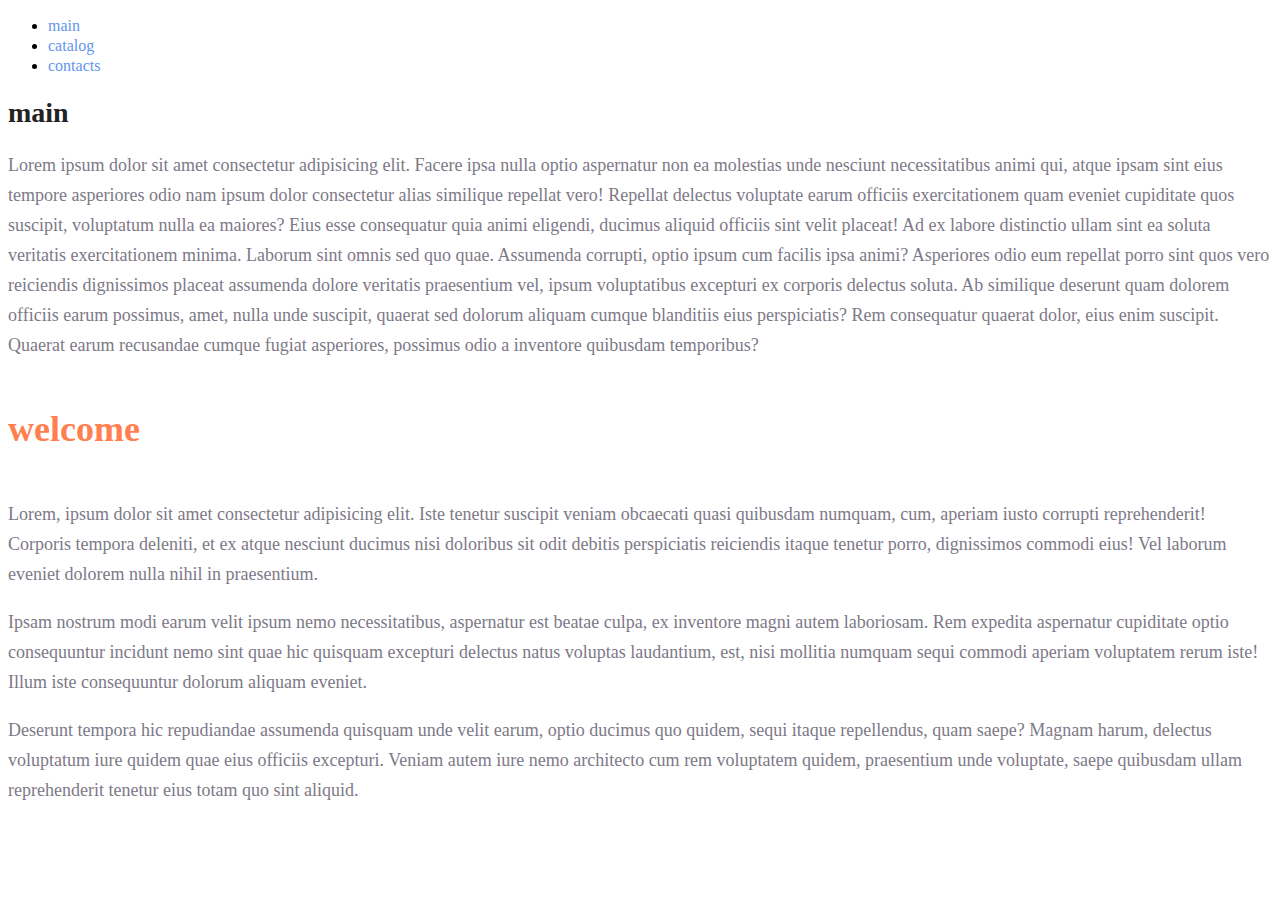
<file: index.html>
<!DOCTYPE html>
<html lang="en">
<head>
    <meta charset="UTF-8">
    <meta name="viewport" content="width=device-width, initial-scale=1.0">
    <title>main</title>
    <link rel="stylesheet" href="style.css">
  
</head>
<body>
    <nav>
        <ul>
            <li><a class="link" href="">main</a></li>
            <li><a class="link" href="./catalog/catalog.html">catalog</a></li>
            <li><a class="link" href="">contacts</a></li>
        </ul>
    </nav>
    <h1 class="title">main</h1>
    <p class="para">Lorem ipsum dolor sit amet consectetur adipisicing elit. Facere ipsa nulla optio aspernatur non ea molestias unde nesciunt necessitatibus animi qui, atque ipsam sint eius tempore asperiores odio nam ipsum dolor consectetur alias similique repellat vero! Repellat delectus voluptate earum officiis exercitationem quam eveniet cupiditate quos suscipit, voluptatum nulla ea maiores? Eius esse consequatur quia animi eligendi, ducimus aliquid officiis sint velit placeat! Ad ex labore distinctio ullam sint ea soluta veritatis exercitationem minima. Laborum sint omnis sed quo quae. Assumenda corrupti, optio ipsum cum facilis ipsa animi? Asperiores odio eum repellat porro sint quos vero reiciendis dignissimos placeat assumenda dolore veritatis praesentium vel, ipsum voluptatibus excepturi ex corporis delectus soluta. Ab similique deserunt quam dolorem officiis earum possimus, amet, nulla unde suscipit, quaerat sed dolorum aliquam cumque blanditiis eius perspiciatis? Rem consequatur quaerat dolor, eius enim suscipit. Quaerat earum recusandae cumque fugiat asperiores, possimus odio a inventore quibusdam temporibus?</p>
    <h2 class="subtitle">welcome</h2>
    <p class="para">Lorem, ipsum dolor sit amet consectetur adipisicing elit. Iste tenetur suscipit veniam obcaecati quasi quibusdam numquam, cum, aperiam iusto corrupti reprehenderit! Corporis tempora deleniti, et ex atque nesciunt ducimus nisi doloribus sit odit debitis perspiciatis reiciendis itaque tenetur porro, dignissimos commodi eius! Vel laborum eveniet dolorem nulla nihil in praesentium.</p>
    <p class="para">Ipsam nostrum modi earum velit ipsum nemo necessitatibus, aspernatur est beatae culpa, ex inventore magni autem laboriosam. Rem expedita aspernatur cupiditate optio consequuntur incidunt nemo sint quae hic quisquam excepturi delectus natus voluptas laudantium, est, nisi mollitia numquam sequi commodi aperiam voluptatem rerum iste! Illum iste consequuntur dolorum aliquam eveniet.</p>
    <p class="para">Deserunt tempora hic repudiandae assumenda quisquam unde velit earum, optio ducimus quo quidem, sequi itaque repellendus, quam saepe? Magnam harum, delectus voluptatum iure quidem quae eius officiis excepturi. Veniam autem iure nemo architecto cum rem voluptatem quidem, praesentium unde voluptate, saepe quibusdam ullam reprehenderit tenetur eius totam quo sint aliquid.</p>
</body>
</html>
</file>
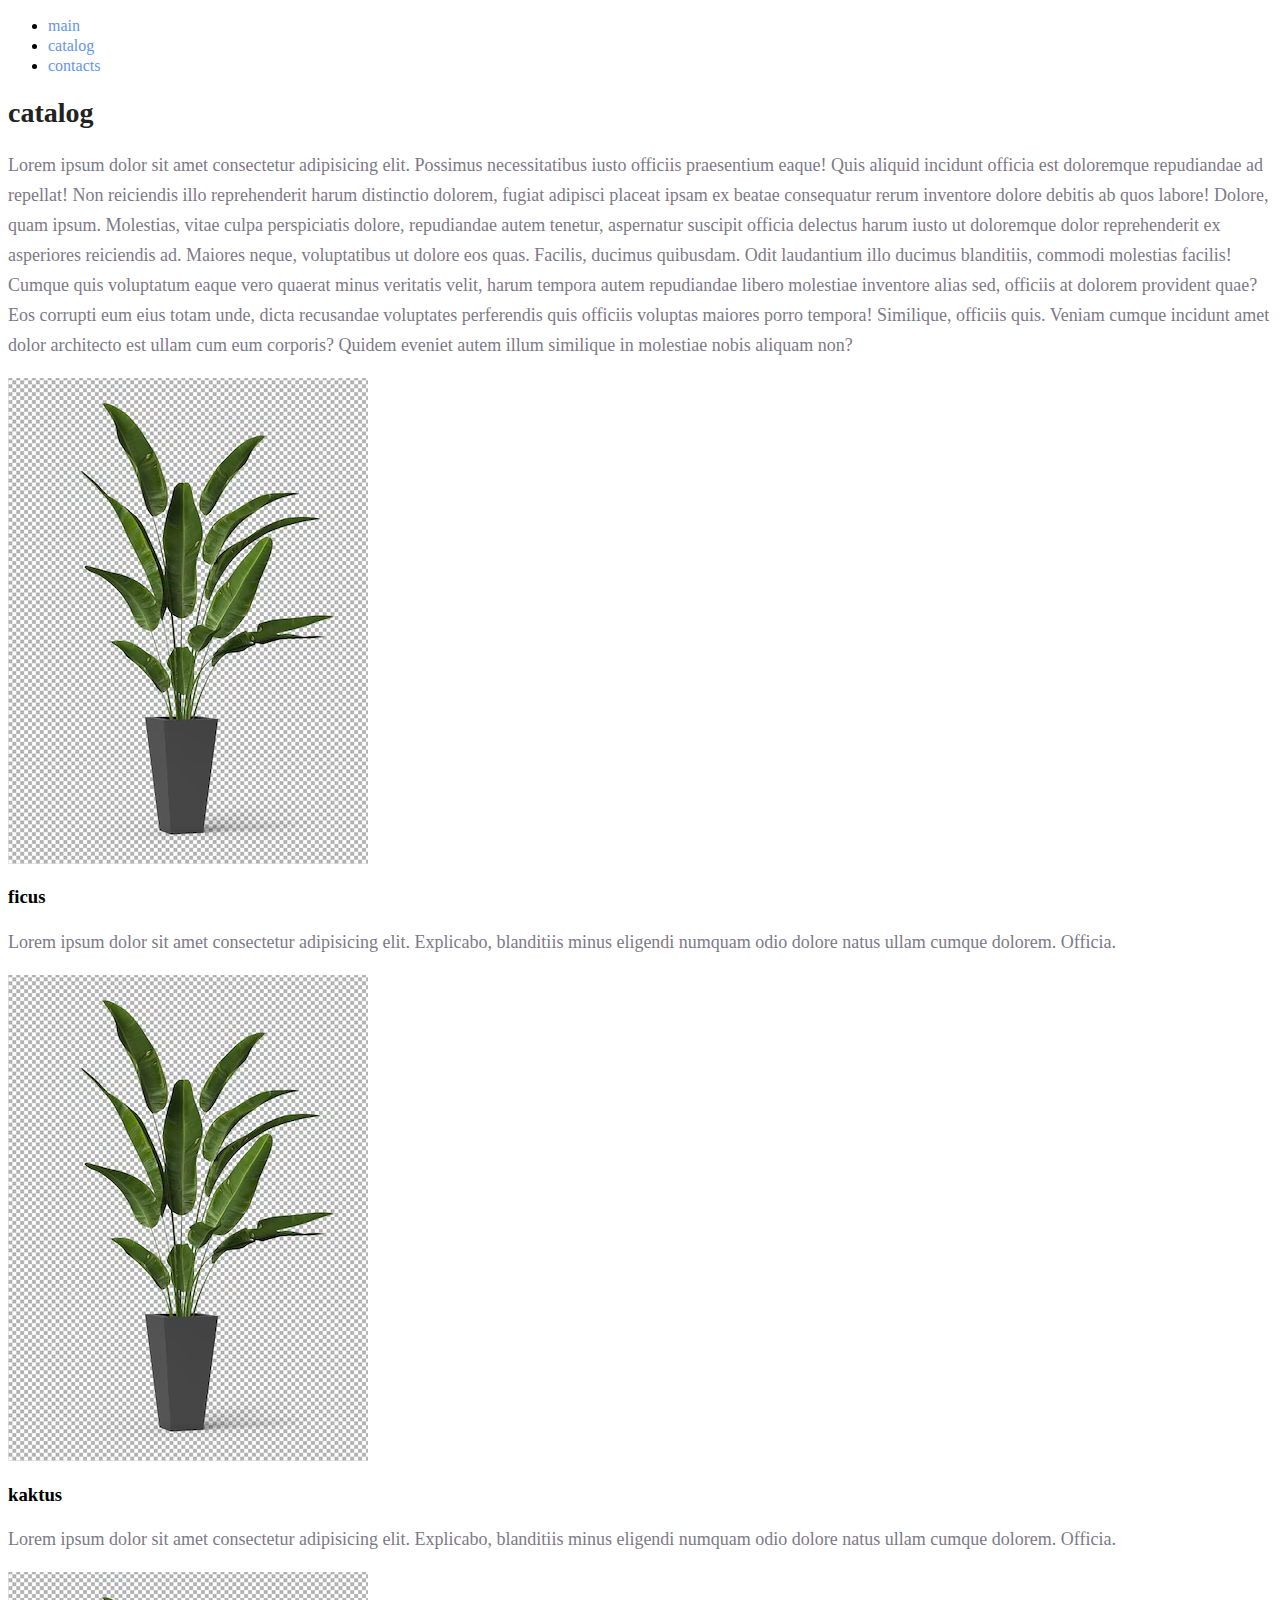
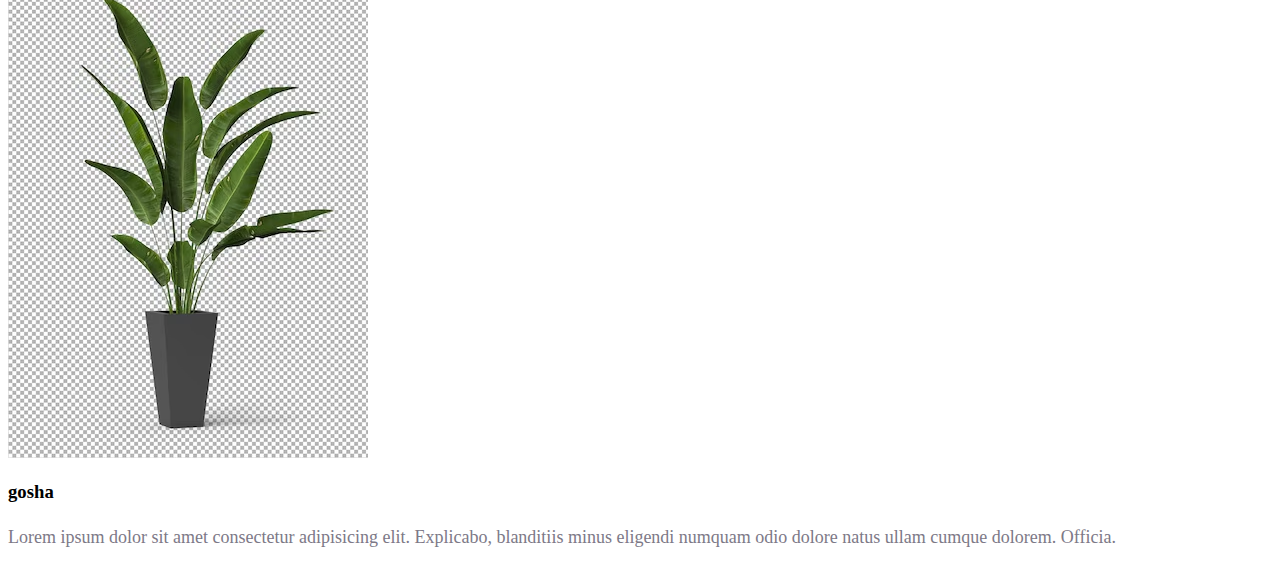
<file: catalog/catalog.html>
<!DOCTYPE html>
<html lang="en">

<head>
    <meta charset="UTF-8">
    <meta name="viewport" content="width=device-width, initial-scale=1.0">
<link rel="stylesheet" href="../style.css">
    <title>catalog</title>
</head>

<body>
    <nav>
        <ul>
            <li><a class="link" href="../index.html">main</a></li>
            <li><a class="link" href="">catalog</a></li>
            <li><a class="link" href="">contacts</a></li>
        </ul>
    </nav>
    <h1 class="title">catalog</h1>
    <p class="para">Lorem ipsum dolor sit amet consectetur adipisicing elit. Possimus necessitatibus iusto officiis praesentium
        eaque! Quis aliquid incidunt officia est doloremque repudiandae ad repellat! Non reiciendis illo reprehenderit
        harum distinctio dolorem, fugiat adipisci placeat ipsam ex beatae consequatur rerum inventore dolore debitis ab
        quos labore! Dolore, quam ipsum. Molestias, vitae culpa perspiciatis dolore, repudiandae autem tenetur,
        aspernatur suscipit officia delectus harum iusto ut doloremque dolor reprehenderit ex asperiores reiciendis ad.
        Maiores neque, voluptatibus ut dolore eos quas. Facilis, ducimus quibusdam. Odit laudantium illo ducimus
        blanditiis, commodi molestias facilis! Cumque quis voluptatum eaque vero quaerat minus veritatis velit, harum
        tempora autem repudiandae libero molestiae inventore alias sed, officiis at dolorem provident quae? Eos corrupti
        eum eius totam unde, dicta recusandae voluptates perferendis quis officiis voluptas maiores porro tempora!
        Similique, officiis quis. Veniam cumque incidunt amet dolor architecto est ullam cum eum corporis? Quidem
        eveniet autem illum similique in molestiae nobis aliquam non?</p>

        <div class="card">
            <img src="../img/green.avif" alt="ficus">
            <h3>ficus</h3>
            <p class="para">Lorem ipsum dolor sit amet consectetur adipisicing elit. Explicabo, blanditiis minus eligendi numquam odio dolore natus ullam cumque dolorem. Officia.</p>
        </div>

        <div class="card">
            <img src="../img/green.avif" alt="ficus">
            <h3>kaktus</h3>
            <p class="para">Lorem ipsum dolor sit amet consectetur adipisicing elit. Explicabo, blanditiis minus eligendi numquam odio dolore natus ullam cumque dolorem. Officia.</p>
        </div>
        <div class="card">
            <img src="../img/green.avif" alt="ficus">
            <h3>gosha</h3>
            <p class="para">Lorem ipsum dolor sit amet consectetur adipisicing elit. Explicabo, blanditiis minus eligendi numquam odio dolore natus ullam cumque dolorem. Officia.</p>
        </div>




    </body>


</html>
</file>
<file: style.css>
a {
    text-decoration: none;

}

.link {
    color: cornflowerblue;
    font-size: 16px;
    line-height: 20px;
}

.title {
    color: #222222;
    font-size: 28px;
    line-height: 36px;
    font-weight: bold;
}

.para {
    font-style: normal;
    font-weight: 300;
    font-size: 18px;
    line-height: 30px;
    color: #7D7987;
}

.subtitle {
    color: coral;
    font-style: normal;
    font-weight: 700;
    font-size: 36px;
    line-height: 80px;
}
</file>
